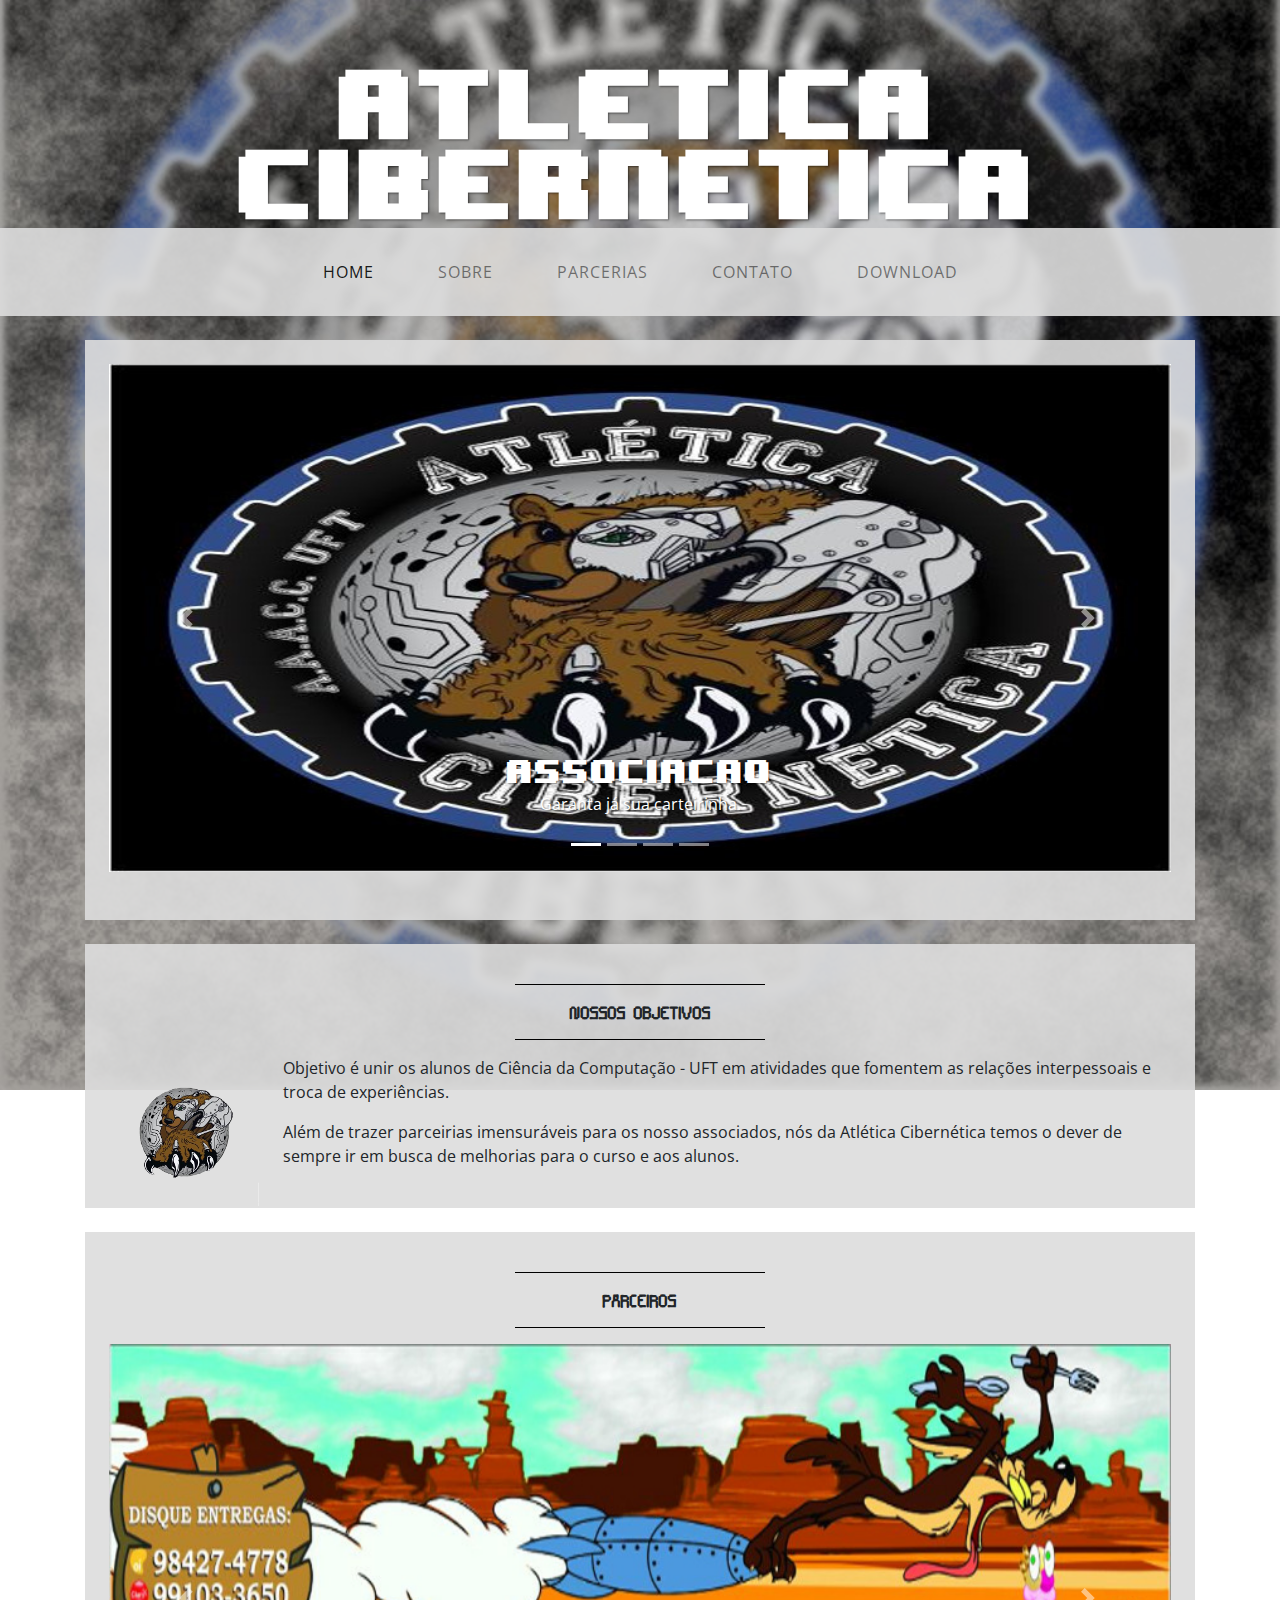
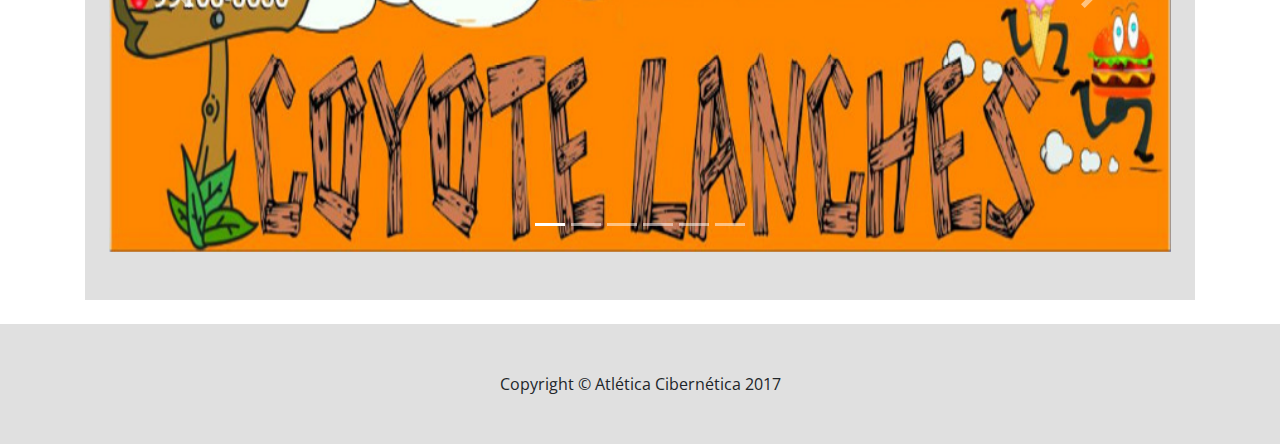
<file: index.html>
<!DOCTYPE html>
<html lang="pt-BR">

<head>

    <meta charset="utf-8">
    <meta name="viewport" content="width=device-width, initial-scale=1, shrink-to-fit=no">
    <meta name="description" content="">
    <meta name="author" content="">

    <title>Atlética Cibernética</title>
    <!-- snipped code to add favicon !-->
    <link rel="icon" type="image/png" href="img/bg/favicon-32x32.png" sizes="32x32">

    <!-- Bootstrap core CSS -->
    <link rel="stylesheet" href="scripts/bootstrap/css/bootstrap.min.css">

    <!-- Custom fonts for this template -->
    <link href="https://fonts.googleapis.com/css?family=Open+Sans:300italic,400italic,600italic,700italic,800italic,400,300,600,700,800"
        rel="stylesheet" type="text/css">
    <link href="https://fonts.googleapis.com/css?family=Josefin+Slab:100,300,400,600,700,100italic,300italic,400italic,600italic,700italic"
        rel="stylesheet" type="text/css">
    <link href="fonts/Stencil8bit-Regular.otf" rel="stylesheet" type="text/css">
    <!-- Custom styles for this template -->
    <link href="css/main-site.css" rel="stylesheet">

</head>

<body>

    <div class="tagline-upper text-center text-heading text-shadow text-white mt-5 d-none d-lg-block">Atletica Cibernetica</div>

    <!--<div class="tagline-lower text-center text-expanded text-shadow text-uppercase text-white mb-5 d-none d-lg-block">3481 Melrose Place | Beverly Hills, CA 90210 | 123.456.7890</div> -->

    <!-- Navigation -->
    <nav class="navbar navbar-expand-lg navbar-light bg-faded py-lg-4">
        <div class="container">
            <a class="navbar-brand text-uppercase text-expanded d-lg-none" href="#">Atletica Cibernetica</a>
            <button class="navbar-toggler" type="button" data-toggle="collapse" data-target="#navbarResponsive" aria-controls="navbarResponsive"
                aria-expanded="false" aria-label="Toggle navigation">
                <span class="navbar-toggler-icon"></span>
            </button>
            <div class="collapse navbar-collapse" id="navbarResponsive">
                <ul class="navbar-nav mx-auto">
                    <li class="nav-item active px-lg-4">
                        <a class="nav-link text-uppercase text-expanded" href="index.html">Home
                            <span class="sr-only">(current)</span>
                        </a>
                    </li>
                    <li class="nav-item px-lg-4">
                        <a class="nav-link text-uppercase text-expanded" href="sobre.html">Sobre</a>
                    </li>
                    <li class="nav-item px-lg-4">
                        <a class="nav-link text-uppercase text-expanded" href="">Parcerias</a>
                    </li>
                    <li class="nav-item px-lg-4">
                        <a class="nav-link text-uppercase text-expanded" href="contato.html">Contato</a>
                    </li>
                    <li class="nav-item px-lg-4">
                        <a class="nav-link text-uppercase text-expanded" href="">Download</a>
                    </li>
                </ul>
            </div>
        </div>
    </nav>

    <div class="container">

        <div class="bg-faded p-4 my-4">
            <!-- Image Carousel -->
            <div id="carouselExampleIndicators" class="carousel slide" data-ride="carousel">
                <ol class="carousel-indicators">
                    <li data-target="#carouselExampleIndicators" data-slide-to="0" class="active"></li>
                    <li data-target="#carouselExampleIndicators" data-slide-to="1"></li>
                    <li data-target="#carouselExampleIndicators" data-slide-to="2"></li>
                    <li data-target="#carouselExampleIndicators" data-slide-to="3"></li>
                </ol>
                <!-- IMAGENS TEM QUE TER O MESMO TAMANHO 843x403 pixels -->
                <div class="carousel-inner" role="listbox">
                    <div class="carousel-item active">
                        <img class="d-block img-fluid w-100" src="img/logos/Logo843x403.jpg" alt="">
                        <div class="carousel-caption d-none d-md-block">
                            <h3 class="text-shadow">Associacao</h3>
                            <p class="text-shadow">Garanta já sua carteirinha.</p>
                        </div>
                    </div>

                    <div class="carousel-item">
                        <img class="d-block img-fluid w-100" src="img/logos/Logo843x403.jpg" alt="">
                        <div class="carousel-caption d-none d-md-block">
                            <h3 class="text-shadow">Produtos</h3>
                            <p class="text-shadow">This is the caption for the second slide.</p>
                        </div>
                    </div>

                    <div class="carousel-item">
                        <img class="d-block img-fluid w-100" src="img/logos/Logo843x403.jpg" alt="">
                        <div class="carousel-caption d-none d-md-block">
                            <h3 class="text-shadow">Eleicoes 2018</h3>
                            <p class="text-shadow">We want you!</p>
                        </div>
                    </div>

                    <div class="carousel-item">
                        <img class="d-block img-fluid w-100" src="img/logos/Logo843x403.jpg" alt="">
                        <div class="carousel-caption d-none d-md-block">
                            <h3 class="text-shadow">Diretoria</h3>
                            <p class="text-shadow">Diretoria da Atlética Cibernética</p>
                        </div>
                    </div>
                </div>
                <a class="carousel-control-prev" href="#carouselExampleIndicators" role="button" data-slide="prev">
                    <span class="carousel-control-prev-icon" aria-hidden="true"></span>
                    <span class="sr-only">Previous</span>
                </a>
                <a class="carousel-control-next" href="#carouselExampleIndicators" role="button" data-slide="next">
                    <span class="carousel-control-next-icon" aria-hidden="true"></span>
                    <span class="sr-only">Next</span>
                </a>
            </div>
            <!-- Welcome Message -->
            <div class="text-center mt-4">
                <div class="text-heading text-muted text-lg"></div>
                <h1 class="my-2"></h1>

            </div>
        </div>

        <div class="bg-faded p-4 my-4">
            <hr class="divider">
            <h2 class="text-center text-lg text-uppercase my-0">
                <strong>Nossos Objetivos</strong>
            </h2>
            <hr class="divider">
            <img class="img-fluid float-left mr-4 d-none d-lg-block" src="img/logos/Logo150x150.png" alt="">
            <p> Objetivo é unir os alunos de Ciência da Computação - UFT em atividades que fomentem as relações
                interpessoais e troca de experiências.</p>
            <p> Além de trazer parceirias imensuráveis para os nosso associados, nós da Atlética Cibernética temos o dever de
                sempre ir em busca de melhorias para o curso e aos alunos. </p>
            <p></p>
            <p></p>
        </div>

        <div class="bg-faded p-4 my-4">
            <hr class="divider">
            <h2 class="text-center text-lg text-uppercase my-0">
                <strong>Parceiros</strong>
            </h2>
            <hr class="divider">
            <!-- Image Carousel -->
            <div id="CarouselParceiros" class="carousel slide" data-ride="carousel">
                <ol class="carousel-indicators">
                    <li data-target="#CarouselParceiros" data-slide-to="0" class="active"></li>
                    <li data-target="#CarouselParceiros" data-slide-to="1"></li>
                    <li data-target="#CarouselParceiros" data-slide-to="2"></li>
                    <li data-target="#CarouselParceiros" data-slide-to="3"></li>
                    <li data-target="#CarouselParceiros" data-slide-to="4"></li>
                    <li data-target="#CarouselParceiros" data-slide-to="5"></li>
                </ol>
                <!-- IMAGENS TEM QUE TER O MESMO TAMANHO 843x403 pixels -->
                <div class="carousel-inner" role="listbox">
                    <div class="carousel-item active">
                        <img class="d-block img-fluid w-100" src="img/parceiros/coyote_parceria_843x403.jpg" alt="">
                        <div class="carousel-caption d-none d-md-block">
                            <h3 class="text-shadow"></h3>
                            <p class="text-shadow"></p>
                        </div>
                    </div>

                    <div class="carousel-item">
                        <img class="d-block img-fluid w-100" src="img/parceiros/Didario_parceria_843x403.jpg" alt="">
                        <div class="carousel-caption d-none d-md-block">
                            <h3 class="text-shadow"></h3>
                            <p class="text-shadow"></p>
                        </div>
                    </div>

                    <div class="carousel-item">
                        <img class="d-block img-fluid w-100" src="img/parceiros/coyote_parceria_843x403.jpg" alt="">
                        <div class="carousel-caption d-none d-md-block">
                            <h3 class="text-shadow"></h3>
                            <p class="text-shadow"></p>
                        </div>
                    </div>

                    <div class="carousel-item">
                        <img class="d-block img-fluid w-100" src="img/parceiros/mormaii_parceria_843_403.jpg" alt="">
                        <div class="carousel-caption d-none d-md-block">
                            <h3 class="text-shadow"></h3>
                            <p class="text-shadow"></p>
                        </div>
                    </div>
                    <div class="carousel-item">
                        <img class="d-block img-fluid w-100" src="img/parceiros/mormaii_parceria_843_403.jpg" alt="">
                        <div class="carousel-caption d-none d-md-block">
                            <h3 class="text-shadow"></h3>
                            <p class="text-shadow"></p>
                        </div>
                    </div>
                    <div class="carousel-item">
                        <img class="d-block img-fluid w-100" src="img/parceiros/mormaii_parceria_843_403.jpg" alt="">
                        <div class="carousel-caption d-none d-md-block">
                            <h3 class="text-shadow"></h3>
                            <p class="text-shadow"></p>
                        </div>
                    </div>
                </div>
                <a class="carousel-control-prev" href="#CarouselParceiros" role="button" data-slide="prev">
                    <span class="carousel-control-prev-icon" aria-hidden="true"></span>
                    <span class="sr-only">Previous</span>
                </a>
                <a class="carousel-control-next" href="#CarouselParceiros" role="button" data-slide="next">
                    <span class="carousel-control-next-icon" aria-hidden="true"></span>
                    <span class="sr-only">Next</span>
                </a>
            </div>
            <!-- Welcome Message -->
            <div class="text-center mt-4">
                <div class="text-heading text-muted text-lg"></div>

            </div>
        </div>

    </div>
    <!-- /.container -->

    <footer class="bg-faded text-center py-5">
        <div class="container">
            <p class="m-0">Copyright &copy; Atlética Cibernética 2017</p>
        </div>
    </footer>

    <!-- Bootstrap core JavaScript -->
    <script src="scripts/jquery/jquery.min.js"></script>
    <script src="scripts/popper/popper.min.js"></script>
    <script src="scripts/bootstrap/js/bootstrap.min.js"></script>

</body>

</html>
</file>
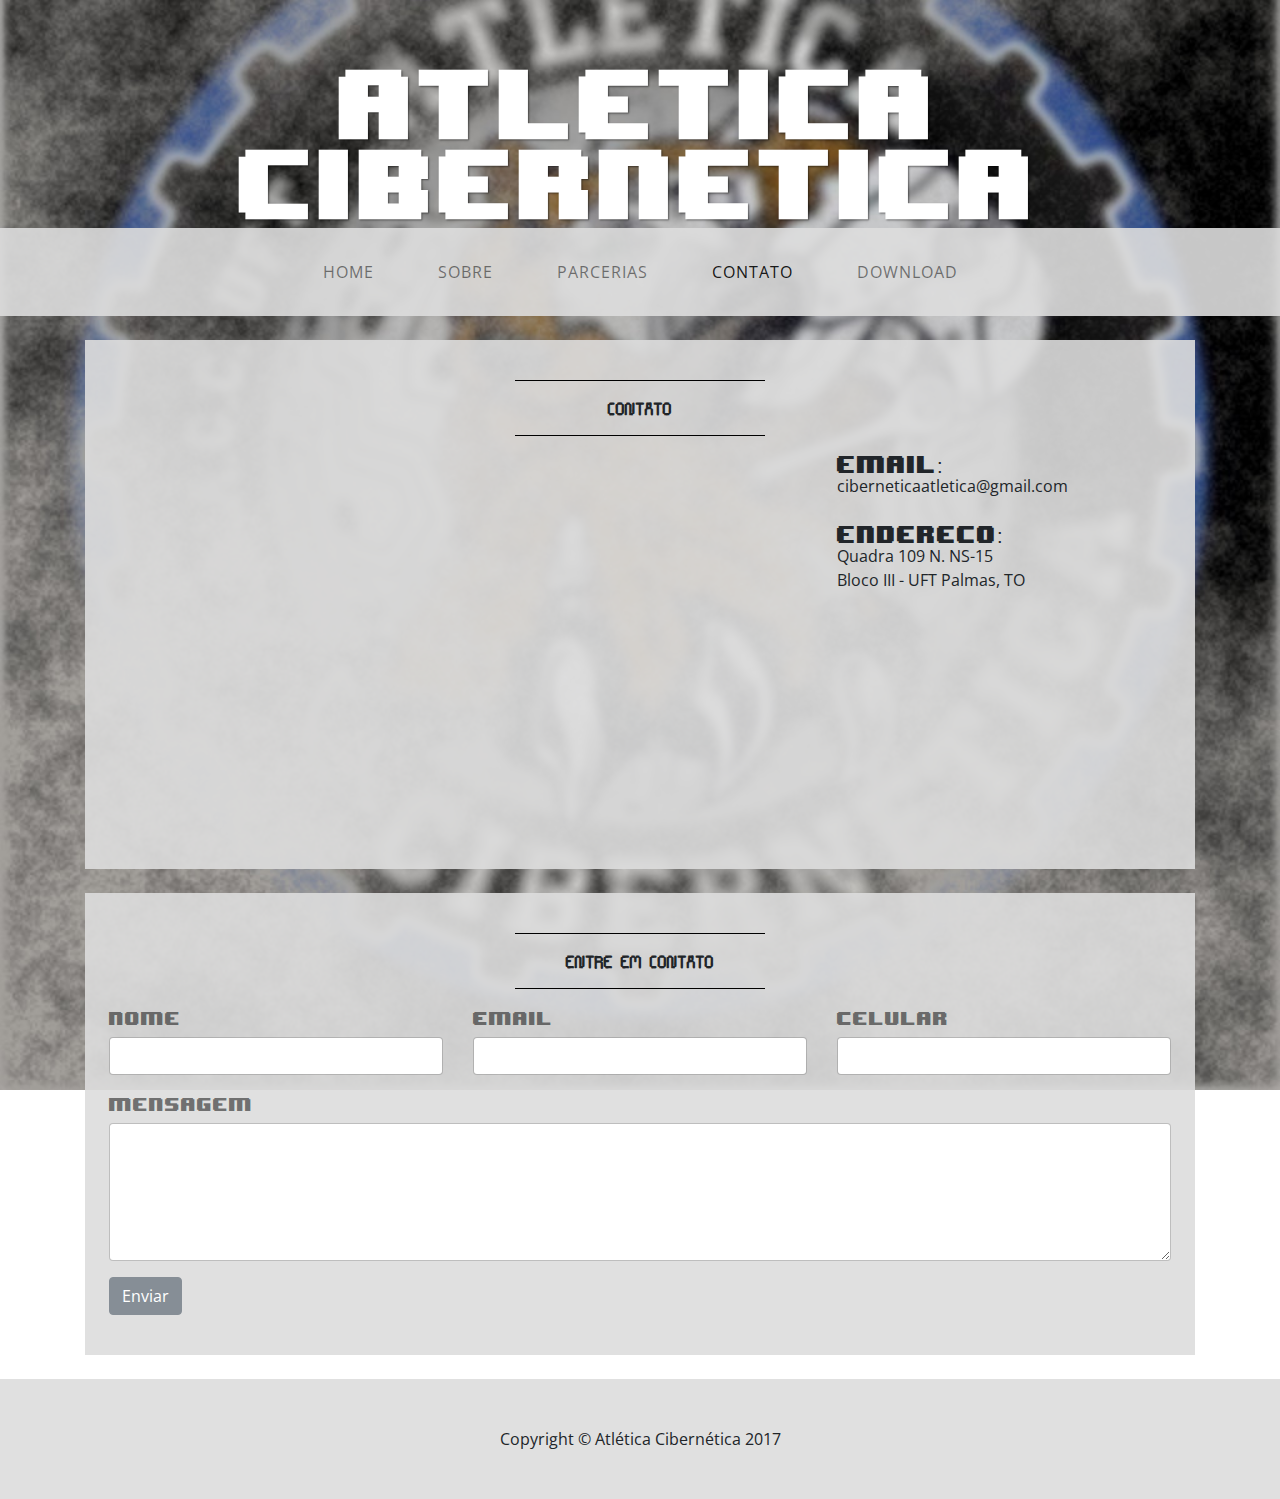
<file: contato.html>
<!DOCTYPE html>
<html lang="pt-BR">

<head>

    <meta charset="utf-8">
    <meta name="viewport" content="width=device-width, initial-scale=1, shrink-to-fit=no">
    <meta name="description" content="">
    <meta name="author" content="">

    <title>Atlética Cibernética</title>
    <!-- snipped code to add favicon !-->
    <link rel="icon" type="image/png" href="img/bg/favicon-32x32.png" sizes="32x32">

    <!-- Bootstrap core CSS -->
    <link rel="stylesheet" href="scripts/bootstrap/css/bootstrap.min.css">

    <!-- Custom fonts for this template -->
    <link href="https://fonts.googleapis.com/css?family=Open+Sans:300italic,400italic,600italic,700italic,800italic,400,300,600,700,800"
        rel="stylesheet" type="text/css">
    <link href="https://fonts.googleapis.com/css?family=Josefin+Slab:100,300,400,600,700,100italic,300italic,400italic,600italic,700italic"
        rel="stylesheet" type="text/css">
    <link href="fonts/Stencil8bit-Regular.otf" rel="stylesheet" type="text/css">
    <!-- Custom styles for this template -->
    <link href="css/main-site.css" rel="stylesheet">

</head>

<body>

    <div class="tagline-upper text-center text-heading text-shadow text-white mt-5 d-none d-lg-block">Atletica Cibernetica</div>

    <!--<div class="tagline-lower text-center text-expanded text-shadow text-uppercase text-white mb-5 d-none d-lg-block">3481 Melrose Place | Beverly Hills, CA 90210 | 123.456.7890</div> -->

    <!-- Navigation -->
    <nav class="navbar navbar-expand-lg navbar-light bg-faded py-lg-4">
        <div class="container">
            <a class="navbar-brand text-uppercase text-expanded d-lg-none" href="#">Atletica Cibernetica</a>
            <button class="navbar-toggler" type="button" data-toggle="collapse" data-target="#navbarResponsive" aria-controls="navbarResponsive"
                aria-expanded="false" aria-label="Toggle navigation">
                <span class="navbar-toggler-icon"></span>
            </button>
            <div class="collapse navbar-collapse" id="navbarResponsive">
                <ul class="navbar-nav mx-auto">
                    <li class="nav-item px-lg-4">
                        <a class="nav-link text-uppercase text-expanded" href="index.html">Home
                            <span class="sr-only">(current)</span>
                        </a>
                    </li>
                    <li class="nav-item px-lg-4">
                        <a class="nav-link text-uppercase text-expanded" href="sobre.html">Sobre</a>
                    </li>
                    <li class="nav-item px-lg-4">
                        <a class="nav-link text-uppercase text-expanded" href="parcerias.html">Parcerias</a>
                    </li>
                    <li class="nav-item active px-lg-4">
                        <a class="nav-link text-uppercase text-expanded" href="contato.html">Contato</a>
                    </li>
                    <li class="nav-item px-lg-4">
                        <a class="nav-link text-uppercase text-expanded" href="download.html">Download</a>
                    </li>
                </ul>
            </div>
        </div>
    </nav>

    <div class="container">

        <div class="bg-faded p-4 my-4">
            <hr class="divider">
            <h2 class="text-center text-lg text-uppercase my-0">
                <strong>Contato</strong>
            </h2>
            <hr class="divider">
            <div class="row">
                <div class="col-lg-8">
                    <div class="embed-responsive embed-responsive-16by9 map-container mb-4 mb-lg-0">
                            <iframe src="https://www.google.com/maps/embed?pb=!1m18!1m12!1m3!1d3927.0437988389504!2d-48.36402878569595!3d-10.177095412706269!2m3!1f0!2f0!3f0!3m2!1i1024!2i768!4f13.1!3m3!1m2!1s0x9324cafcfba83297%3A0xf55675efc7d4ffd!2sUFT+Bloco+III+-+Site+Finnta!5e0!3m2!1spt-BR!2sbr!4v1508089920261" width="600" height="450" frameborder="0" style="border:0" allowfullscreen></iframe>
                    </div>
                </div>
                <div class="col-lg-4">
                    <h5 class="mb-0">Email:</h5>
                    <div class="mb-4">
                        ciberneticaatletica@gmail.com
                    </div>
                    <h5 class="mb-0">Endereco:</h5>
                    <div class="mb-4">
                        Quadra 109 N. NS-15
                        <br> Bloco III - UFT Palmas, TO
                    </div>
                </div>
            </div>
        </div>

        <div class="bg-faded p-4 my-4">
            <hr class="divider">
            <h2 class="text-center text-lg text-uppercase my-0">
                <strong>Entre em Contato</strong>
            </h2>
            <hr class="divider">
            <form method="POST" action="https://formspree.io/ciberneticaatletica@gmail.com" >
                <div class="row">
                    <div class="form-group col-lg-4">
                        <label class="text-heading">Nome</label>
                        <input name="Nome" type="text" class="form-control">
                    </div>
                    <div class="form-group col-lg-4">
                        <label class="text-heading">Email</label>
                        <input name="email" type="email" class="form-control">
                    </div>
                    <div class="form-group col-lg-4">
                        <label class="text-heading">Celular</label>
                        <input name="Numero" type="tel" class="form-control">
                    </div>
                    <div class="clearfix"></div>
                    <div class="form-group col-lg-12">
                        <label class="text-heading">Mensagem</label>
                        <textarea name="message" class="form-control" rows="6"></textarea>
                    </div>
                    <div class="form-group col-lg-12">
                        <button type="submit" class="btn btn-secondary">Enviar</button>
                    </div>
                </div>
            </form>
        </div>

    </div>
    <!-- /.container -->

    <footer class="bg-faded text-center py-5">
        <div class="container">
            <p class="m-0">Copyright &copy; Atlética Cibernética 2017</p>
        </div>
    </footer>

    <!-- Bootstrap core JavaScript -->
    <script src="scripts/jquery/jquery.min.js"></script>
    <script src="scripts/popper/popper.min.js"></script>
    <script src="scripts/bootstrap/js/bootstrap.min.js"></script>
    


</body>

</html>
</file>
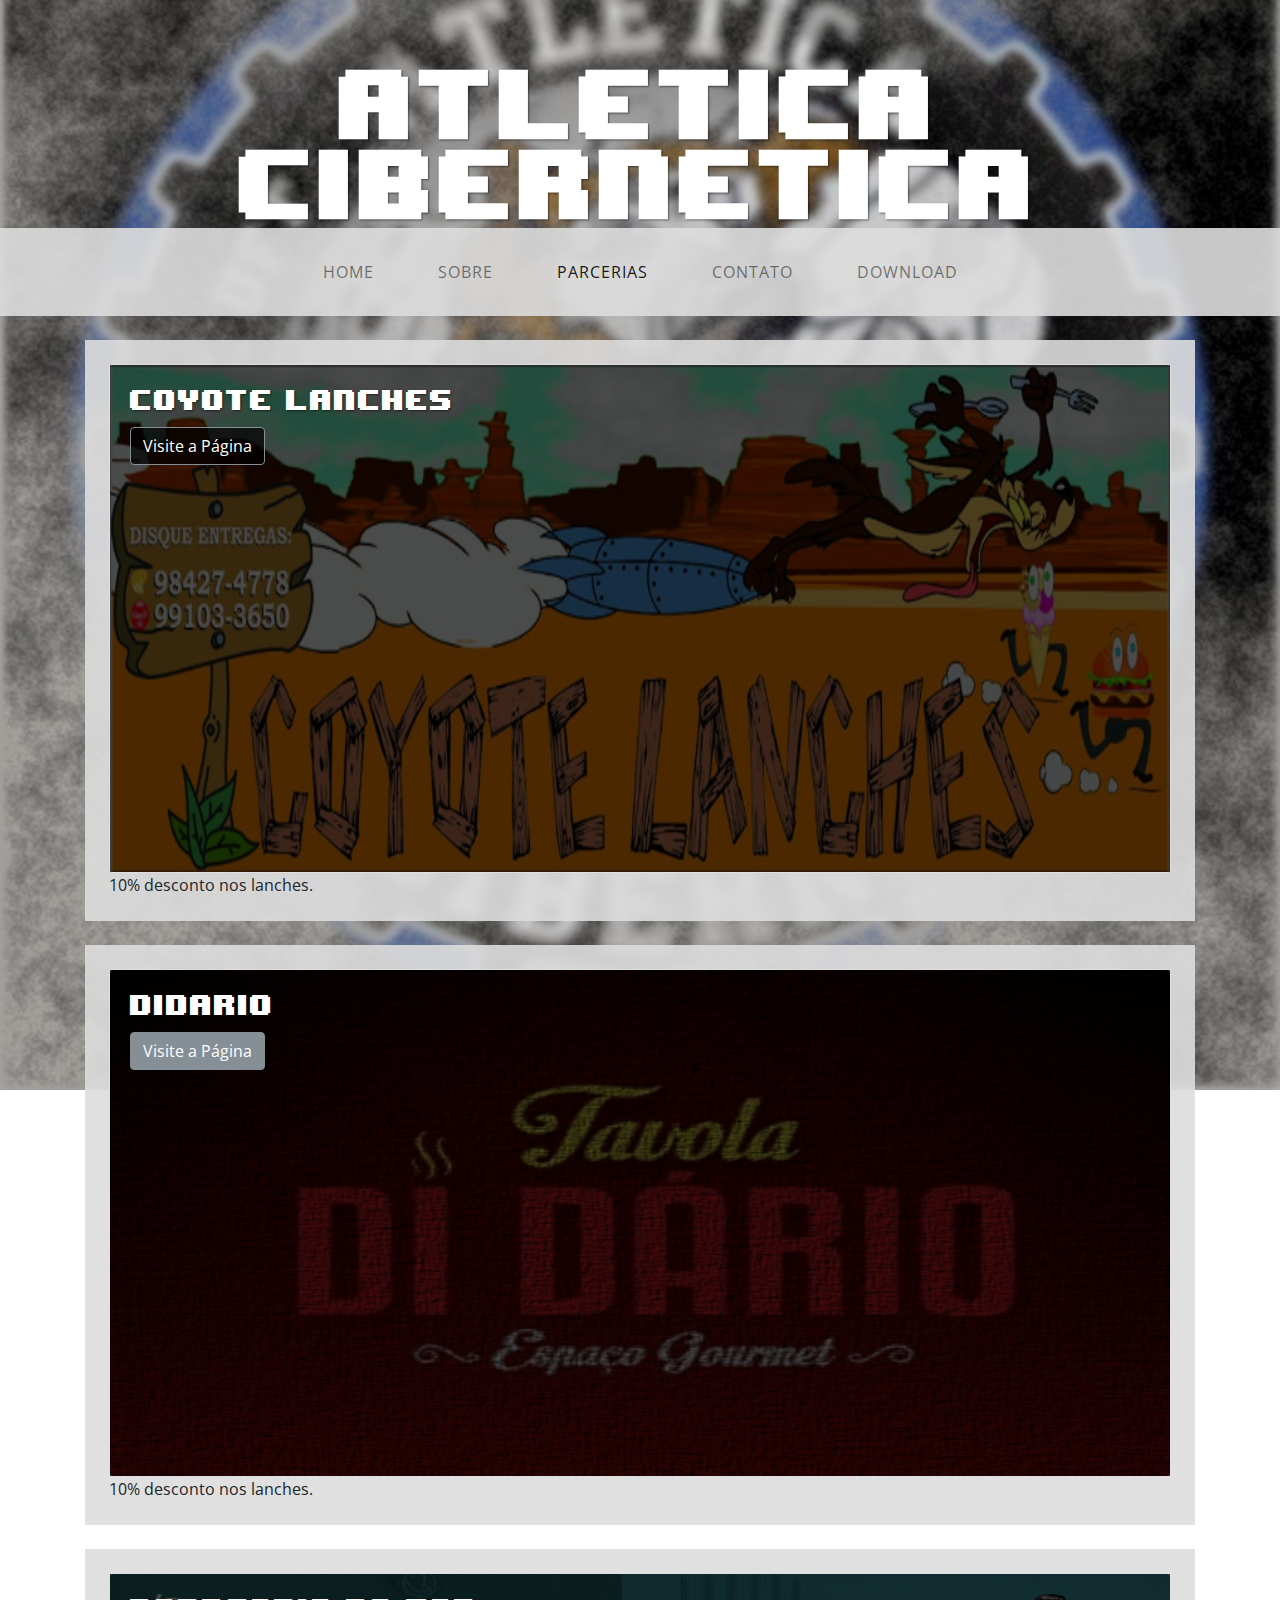
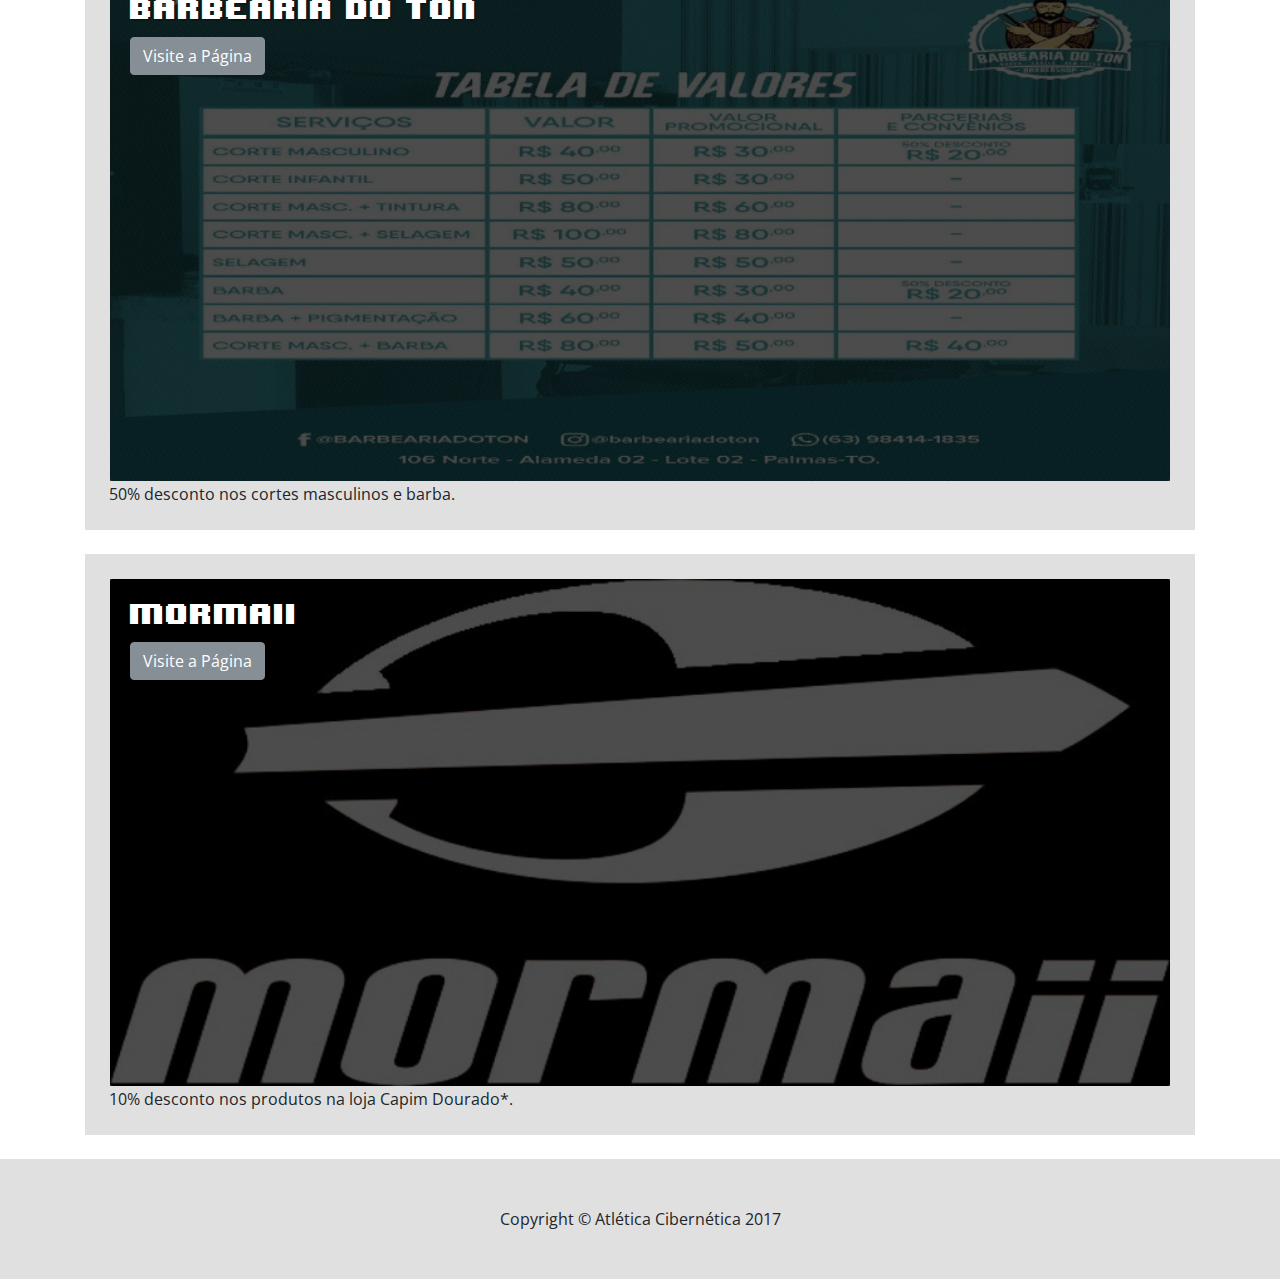
<file: parcerias.html>
<!DOCTYPE html>
<html lang="pt-BR">

<head>

    <meta charset="utf-8">
    <meta name="viewport" content="width=device-width, initial-scale=1, shrink-to-fit=no">
    <meta name="description" content="">
    <meta name="author" content="">

    <title>Atlética Cibernética</title>
    <!-- snipped code to add favicon !-->
    <link rel="icon" type="image/png" href="img/bg/favicon-32x32.png" sizes="32x32">

    <!-- Bootstrap core CSS -->
    <link rel="stylesheet" href="scripts/bootstrap/css/bootstrap.min.css">

    <!-- Custom fonts for this template -->
    <link href="https://fonts.googleapis.com/css?family=Open+Sans:300italic,400italic,600italic,700italic,800italic,400,300,600,700,800"
        rel="stylesheet" type="text/css">
    <link href="https://fonts.googleapis.com/css?family=Josefin+Slab:100,300,400,600,700,100italic,300italic,400italic,600italic,700italic"
        rel="stylesheet" type="text/css">
    <link href="fonts/Stencil8bit-Regular.otf" rel="stylesheet" type="text/css">
    <!-- Custom styles for this template -->
    <link href="css/main-site.css" rel="stylesheet">

</head>

<body>

    <div class="tagline-upper text-center text-heading text-shadow text-white mt-5 d-none d-lg-block">Atletica Cibernetica</div>

    <!--<div class="tagline-lower text-center text-expanded text-shadow text-uppercase text-white mb-5 d-none d-lg-block">3481 Melrose Place | Beverly Hills, CA 90210 | 123.456.7890</div> -->

    <!-- Navigation -->
    <nav class="navbar navbar-expand-lg navbar-light bg-faded py-lg-4">
        <div class="container">
            <a class="navbar-brand text-uppercase text-expanded d-lg-none" href="#">Atletica Cibernetica</a>
            <button class="navbar-toggler" type="button" data-toggle="collapse" data-target="#navbarResponsive" aria-controls="navbarResponsive"
                aria-expanded="false" aria-label="Toggle navigation">
                <span class="navbar-toggler-icon"></span>
            </button>
            <div class="collapse navbar-collapse" id="navbarResponsive">
                <ul class="navbar-nav mx-auto">
                    <li class="nav-item px-lg-4">
                        <a class="nav-link text-uppercase text-expanded" href="index.html">Home
                            <span class="sr-only">(current)</span>
                        </a>
                    </li>
                    <li class="nav-item px-lg-4">
                        <a class="nav-link text-uppercase text-expanded" href="sobre.html">Sobre</a>
                    </li>
                    <li class="nav-item active px-lg-4">
                        <a class="nav-link text-uppercase text-expanded" href="parcerias.html">Parcerias</a>
                    </li>
                    <li class="nav-item px-lg-4">
                        <a class="nav-link text-uppercase text-expanded" href="contato.html">Contato</a>
                    </li>
                    <li class="nav-item px-lg-4">
                        <a class="nav-link text-uppercase text-expanded" href="download.html">Download</a>
                    </li>
                </ul>
            </div>
        </div>
    </nav>

    <div class="container">
            
                  <div class="bg-faded p-4 my-4">
                    <div class="card card-inverse">
                      <img class="card-img img-fluid w-100" src="img/parceiros/coyote_parceria_843x403.jpg" alt="">
                      <div class="card-img-overlay bg-overlay">
                        <h2 class="card-title text-shadow text-white text-uppercase mb-0"></h2>
                        <h4 class="text-shadow text-white">Coyote Lanches</h4>
                        <p class="lead card-text text-shadow text-white w-100 d-none d-lg-block"></p>
                        <a href="#" class="btn btn-secondary bg-overlay">Visite a Página</a>
                      </div>
                    </div>
                    <h7 class="" >10% desconto nos lanches.</h7>
                  </div>
            
                  <div class="bg-faded p-4 my-4">
                    <div class="card card-inverse">
                      <img class="card-img img-fluid w-100" src="img/parceiros/Didario_parceria_843x403.jpg" alt="">
                      <div class="card-img-overlay bg-overlay">
                        <h2 class="card-title text-shadow text-white text-uppercase mb-0"></h2>
                        <h4 class="text-shadow text-white">Didario</h4>
                        <p class="lead card-text text-shadow text-white w-100 d-none d-lg-block"></p>
                        <a href="#" class="btn btn-secondary">Visite a Página</a>
                      </div>
                    </div>
                    <h7 class="" >10% desconto nos lanches.</h7>
                  </div>
            
                  <div class="bg-faded p-4 my-4">
                    <div class="card card-inverse">
                      <img class="card-img img-fluid w-100" src="img/parceiros/barberiaTon_parceira843x403.jpg" alt="">
                      <div class="card-img-overlay bg-overlay">
                        <h2 class="card-title text-shadow text-white text-uppercase mb-0"></h2>
                        <h4 class="text-shadow text-white">Barbearia do Ton</h4>
                        <p class="lead card-text text-shadow text-white w-100 d-none d-lg-block"></p>
                        <a href="#" class="btn btn-secondary">Visite a Página</a>
                      </div>
                    </div>
                    <h7 class="" >50% desconto nos cortes masculinos e barba.</h7>
                  </div>

                  <div class="bg-faded p-4 my-4">
                        <div class="card card-inverse">
                          <img class="card-img img-fluid w-100" src="img/parceiros/mormaii_parceria_843_403.jpg" alt="">
                          <div class="card-img-overlay bg-overlay">
                            <h2 class="card-title text-shadow text-white text-uppercase mb-0"></h2>
                            <h4 class="text-shadow text-white">Mormaii</h4>
                            <p class="lead card-text text-shadow text-white w-100 d-none d-lg-block"></p>
                            <a href="#" class="btn btn-secondary">Visite a Página</a>
                          </div>
                        </div>
                        <h7 class=""></h7>10% desconto nos produtos na loja Capim Dourado*.</h7>
                      </div>
            
                  <!-- Pagination >
                  <div class="bg-faded p-4 my-4">
                    <ul class="pagination justify-content-center mb-0">
                      <li class="page-item">
                        <a class="page-link" href="#">&larr; Older</a>
                      </li>
                      <li class="page-item disabled">
                        <a class="page-link" href="#">Newer &rarr;</a>
                      </li>
                    </ul>
                  </div> -->

                </div>
    <!-- /.container -->

    <footer class="bg-faded text-center py-5">
        <div class="container">
            <p class="m-0">Copyright &copy; Atlética Cibernética 2017</p>
        </div>
    </footer>

    <!-- Bootstrap core JavaScript -->
    <script src="scripts/jquery/jquery.min.js"></script>
    <script src="scripts/popper/popper.min.js"></script>
    <script src="scripts/bootstrap/js/bootstrap.min.js"></script>

</body>

</html>
</file>
<file: css/main-site.css>
/*!
 * Start Bootstrap - Business Casual (http://startbootstrap.com/template-overviews/business-casual)
 * Copyright 2013-2017 Start Bootstrap
 * Licensed under MIT (https://github.com/BlackrockDigital/startbootstrap-business-casual/blob/master/LICENSE)
 */

 /* 
  Background 1920x1080 pixels
 */
body {
  font-family: "Open Sans", Helvetica, Arial, sans-serif;
  background: url('../img/bg/Logo1024x1024.jpg') no-repeat center fixed;
  -webkit-background-size: cover;
  -moz-background-size: cover;
  background-size: cover;
  -o-background-size: cover;
}


@font-face {
  font-family: "HeaderFont";
  src: url('../fonts/8-BIT WONDER.TTF') format("truetype");
}

@font-face {
  font-family: "SectionFont";
  src: url('../fonts/Stencil8bit-Regular.otf') format("truetype");
}

h1, h3, h4, h5, h6, .text-heading {
  font-family: "HeaderFont", "Helvetica Neue", Helvetica, Arial, sans-serif;
}

h2 
{
  font-family: "SectionFont", "Helvetica Neue", Helvetica, Arial, sans-serif;
}

h1 {
  font-size: 4rem;
}

.tagline-upper {
  font-size: 5rem;
  font-weight: 700;
  line-height: 1;
  padding: 10px;
  
}
.navbar-brand{
  font-family: "HeaderFont", "Helvetica Neue", Helvetica, Arial, sans-serif;
  font-size: 0.9rem;
}

.tagline-lower {
  font-size: 1.2rem;
  line-height: 1;
}
.text-heading{
  color: rgba(0, 0, 0, 0.5);
}

.text-expanded {
  letter-spacing: 1px;
}

.text-shadow {
  text-shadow: 1px 1px 2px rgba(0, 0, 0, 0.5);
}

.text-lg {
  font-size: 1.25rem;
}

.bg-faded {
  background-color: rgba(221, 221, 221, 0.9);
}

.bg-overlay {
  background-color: rgba(0, 0, 0, 0.7);
}

hr.divider {
  border-color: #000000;
  max-width: 250px; 
}

.map-container iframe {
  pointer-events: none;
}

.map-container iframe.clicked {
  pointer-events: auto;
}
</file>
